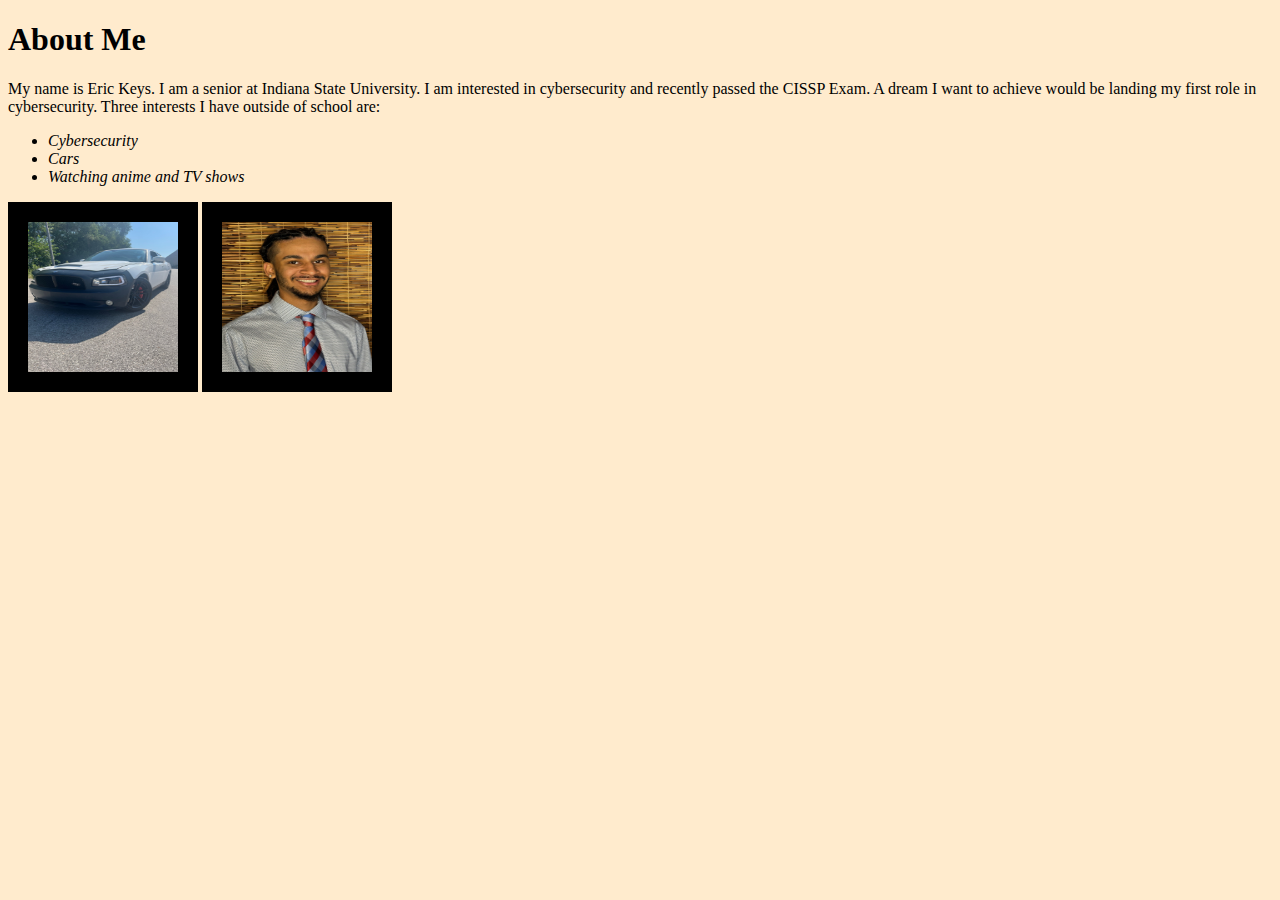
<file: index.html>
<!DOCTYPE html>
<html lang="en">
<head>
    <meta charset="UTF-8">
    <meta name="viewport" content="width=device-width, initial-scale=1.0">
    <title>Document</title>
    <link rel="stylesheet" href="./style.css">
</head>
<body>
    <h1>About Me</h1>
    <p>My name is Eric Keys. I am a senior at Indiana State University. 
      I am interested in cybersecurity and recently passed the CISSP Exam. A dream I want to achieve would be landing my first role in cybersecurity. Three interests I have outside of school are:</p>
    <ul>
    <li>Cybersecurity</li>
    <li>Cars</li>
    <li>Watching anime and TV shows</li>
    </ul>
    <img src="./car.png">
    <img src="./me.png">
</body>
</html>
</file>
<file: style.css>
body{
    background-color: blanchedalmond;
}
img{
    height: 150px;
    width: 150px;
    border: 20px solid #000;
}
ul li{
    font-style: italic;

}
</file>
